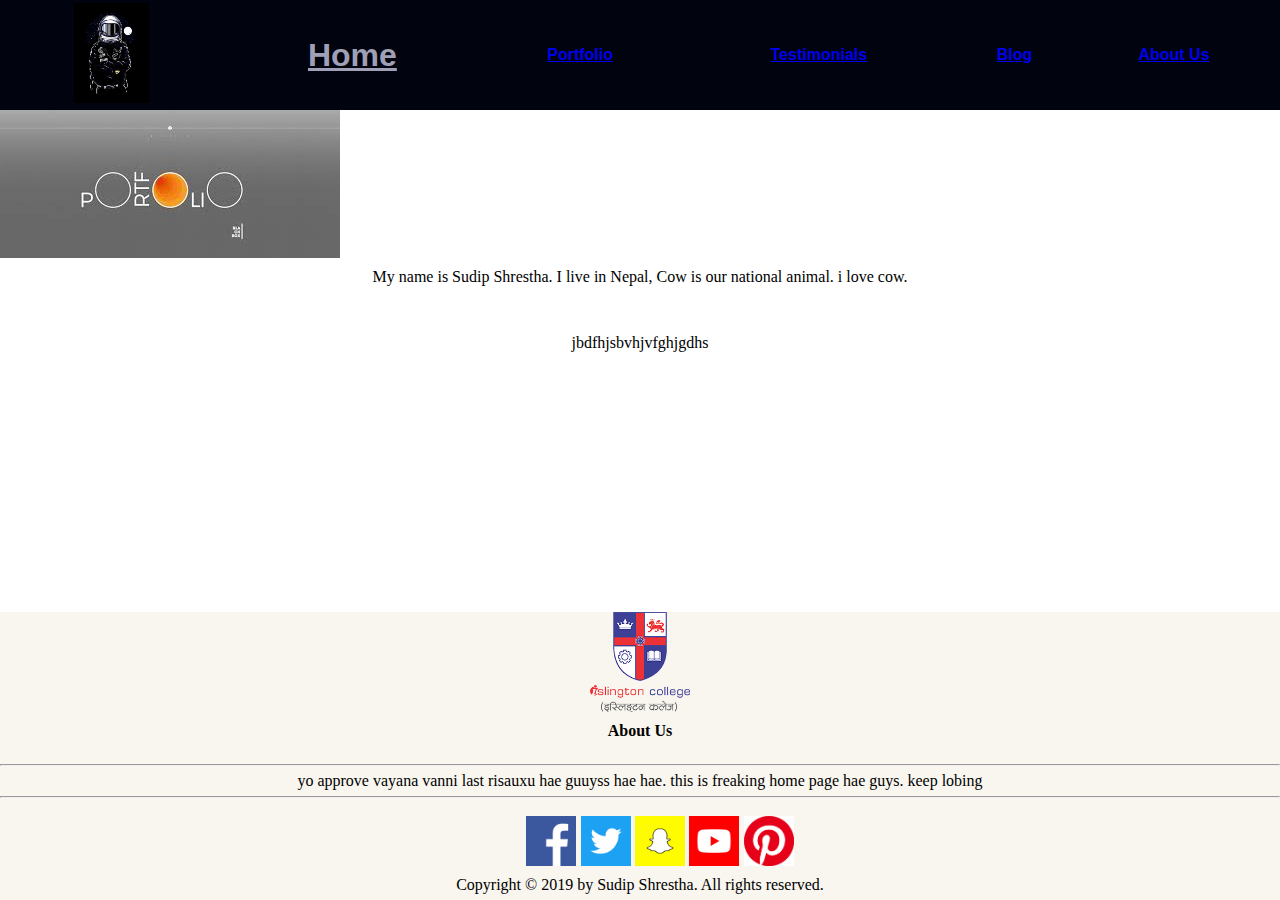
<file: index.html>
<!DOCTYPE html>
<html>
<head>
	<title>Index</title>
	<meta charset="utf-8">
	<meta name="Description" content="personal page">
	<meta name="Keywords" content="html,css,javascript">
	<meta name="author" content="Sudip Shrestha">
	<link rel="stylesheet" type="text/css" href="style.css">
</head>
<body>
<nav>
	<!-- navigation bar /-->
	<table style="width: 100%; background-color: #01030f">
		<tr>
			<th>
				<a href="index.html"><img src="logo1.jpg" alt="logo1" width="75" height="100"></a>
			</th>
			<th>
				<a href="index.html" style="color: #9fa0b5"><h1>Home</h1></a>
			</th>
			<th>
				<a href="portfolio.html">Portfolio</a>
			</th>
			<th>
				<a href="testimonials.html">Testimonials</a>
			</th>
			<th>
				<a href="blog.html">Blog</a>
			</th>
		<th>
			<a href="aboutus.html">About Us</a>
		</th>
	</tr>
	</table>
</nav>
<div class="picture">
	<img src="portfolio.png">
</div>
<div class="content" align:"center">
	<p>My name is Sudip Shrestha. I live in Nepal, Cow is our national animal. i love cow.</p>
	<br><br>
	<p>jbdfhjsbvhjvfghjgdhs</p>
	
</div>
<!-- start of the footer section/-->
<footer class="footer" align:"center">
	<!-- creating a division for writing about owners of this website.-->
	<div class="About Us">
		<img src="logo.png" width="100" height="100">
	</div>
	<!-- End of div whose class is about us /-->
	<!-- Creaking new div with class name paragharph /-->
	<div class="paragharph">
		<p><b>About Us</b></p><br><hr>
		<p>yo approve vayana vanni last risauxu hae guuyss  hae hae. this is freaking  home page hae guys. keep lobing </p><hr><br>
	</div>
		<!-- end of the div with class name paragharph /-->
		<!-- Creating new div add to social media /-->
		<div class="icons" align:"center">
			<ul class="social icons">
				<a href="https://www.facebook.com/"><img src="facebook.png" width="50" height="50"></a>
				<a href="https://twitter.com/home"><img src="twitter.png" width="50" height="50"></a>
				<a href="https://www.snapchat.com/l/en-gb/download"><img src="snapchat.png" width="50" height="50"></a>
				<a href="https://www.youtube.com/"><img src="youtube.png" width="50" height="50"></a>
				<a href="https://www.pinterest.com/"><img src="pinterest.png" width="50" height="50"></a>
			</ul>
		</div>
		<div align:"center">
			<p class="copyright">Copyright © 2019 by Sudip Shrestha.
			All rights reserved.</p>
	</div>
	<!-- End of the div which is for adding copyright information /-->
</footer>
<!-- End of the footer /-->
</body>
<!-- End of the body /-->
</html>
</file>
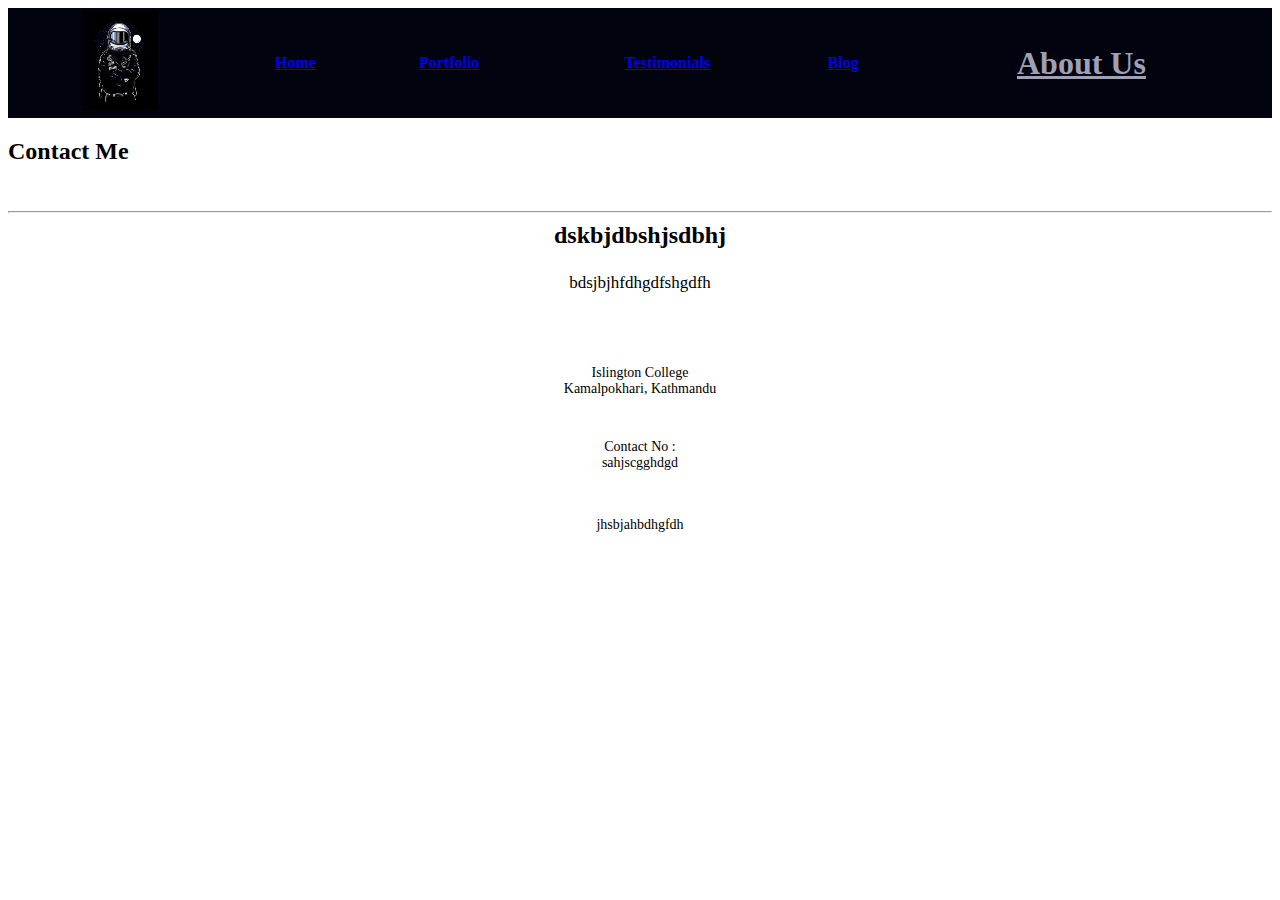
<file: aboutus.html>
<!DOCTYPE html>
<html>
<head>
	<title>About Us</title>
		<meta charset="utf-8">
	<meta name="Description" content="personal page">
	<meta name="Keywords" content="html,css,javascript">
	<meta name="author" content="Sudip Shrestha">
</head>
<body>
	<nav>
		<!-- navigation bar /-->
	<table style="width: 100%; background-color: #01030f">
		<tr>
			<th>
				<a href="index.html"><img src="logo1.jpg" alt="logo1" width="75" height="100"></a>
			</th>
			<th>
				<a href="index.html">Home</a>
			</th>
			<th>
				<a href="portfolio.html">Portfolio</a>
			</th>
			<th>
				<a href="testimonials.html">Testimonials</a>
			</th>
			<th>
				<a href="blog.html">Blog</a>
			</th>
		<th>
			<a href="aboutus.html" style="color: #9fa0b5"><h1>About Us</h1></a>
		</th>
	</tr>
		
	</table>
</nav>
<div class="contact-me">
			<h2>Contact Me</h2>
			<br><hr>
			<!--Using inline CSS-->
			<h3 style="font-size: 24px; text-align: center; color: black;margin-top: 9px;">dskbjdbshjsdbhj</h3>
			<p style="font-size: 17px; text-align: center; color: black">bdsjbjhfdhgdfshgdfh</p>
			<br>
		</div>
<div class="content">
			<p style="font-size: 14px; text-align: center; color: black; margin-top: 5px;"><br>
				<br>Islington College<br>Kamalpokhari, Kathmandu
			</p>

			<p style="font-size: 14px; text-align: center; color: black; margin-top: -4px;"><br>
				<br>Contact No : <br>sahjscgghdgd
			</p>

			<p style="font-size: 14px; text-align: center; color: black;"><br>
				<br>jhsbjahbdhgfdh
			</p>
		</div>
</body>
</html>
</file>
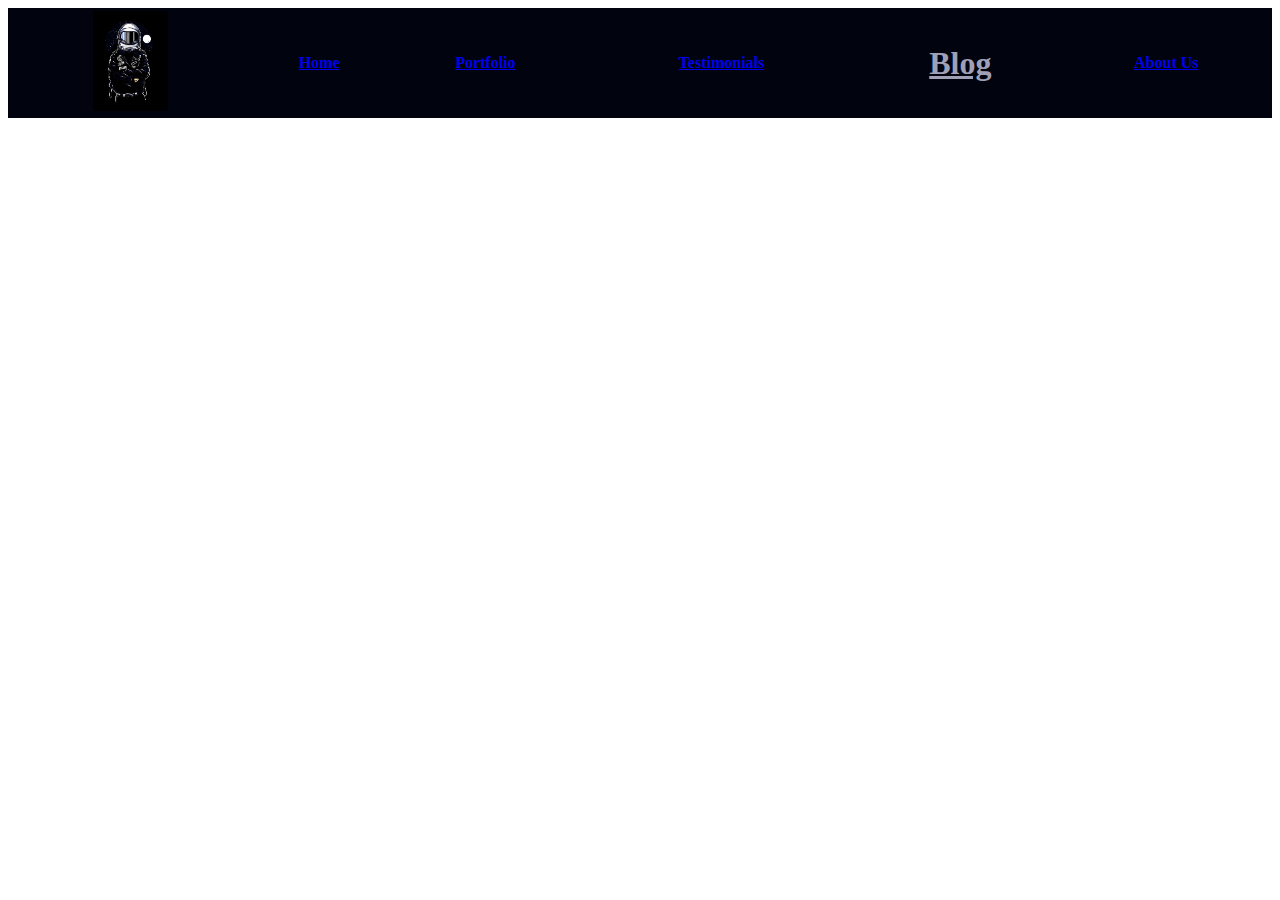
<file: blog.html>
<!DOCTYPE html>
<html>
<head>
	<title>Blog</title>
		<meta charset="utf-8">
	<meta name="Description" content="personal page">
	<meta name="Keywords" content="html,css,javascript">
	<meta name="author" content="Sudip Shrestha">
</head>
<body>
<nav>
	<!-- navigation bar /-->
	<table style="width: 100%; background-color: #01030f">
		<tr>
			<th>
				<a href="index.html"><img src="logo1.jpg" alt="logo1" width="75" height="100"></a>
			</th>
			<th>
				<a href="index.html">Home</a>
			</th>
			<th>
				<a href="portfolio.html">Portfolio</a>
			</th>
			<th>
				<a href="testimonials.html">Testimonials</a>
			</th>
			<th>
				<a href="blog.html" style="color: #9fa0b5"><h1>Blog</h1></a>
			</th>
		<th>
			<a href="aboutus.html">About Us</a>
		</th>
	</tr>
		
	</table>
</nav>
</body>
</html>
</file>
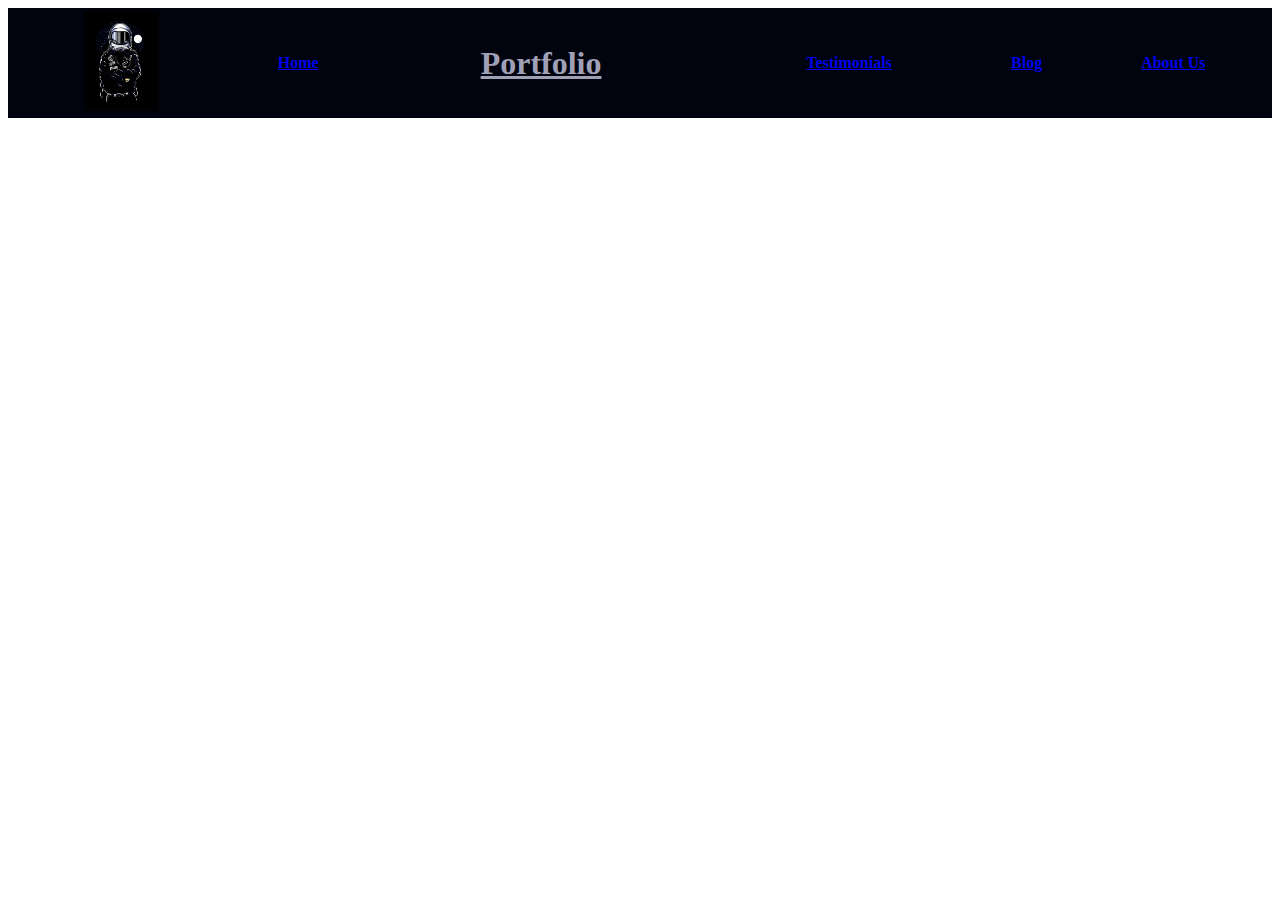
<file: portfolio.html>
<!DOCTYPE html>
<html>
<head>
	<title>Portfolio</title>
		<meta charset="utf-8">
	<meta name="Description" content="personal page">
	<meta name="Keywords" content="html,css,javascript">
	<meta name="author" content="Sudip Shrestha">
</head>
<body>
<nav>
	<!-- navigation bar /-->
	<table style="width: 100%; background-color: #01030f">
		<tr>
			<th>
				<a href="index.html"><img src="logo1.jpg" alt="logo1" width="75" height="100"></a>
			</th>
			<th>
				<a href="index.html">Home</a>
			</th>
			<th>
				<a href="portfolio.html" style="color: #9fa0b5"><h1>Portfolio</h1></a>
			</th>
			<th>
				<a href="testimonials.html">Testimonials</a>
			</th>
			<th>
				<a href="blog.html">Blog</a>
			</th>
		<th>
			<a href="aboutus.html">About Us</a>
		</th>
	</tr>
		
	</table>
</nav
</body>
</html>
</file>
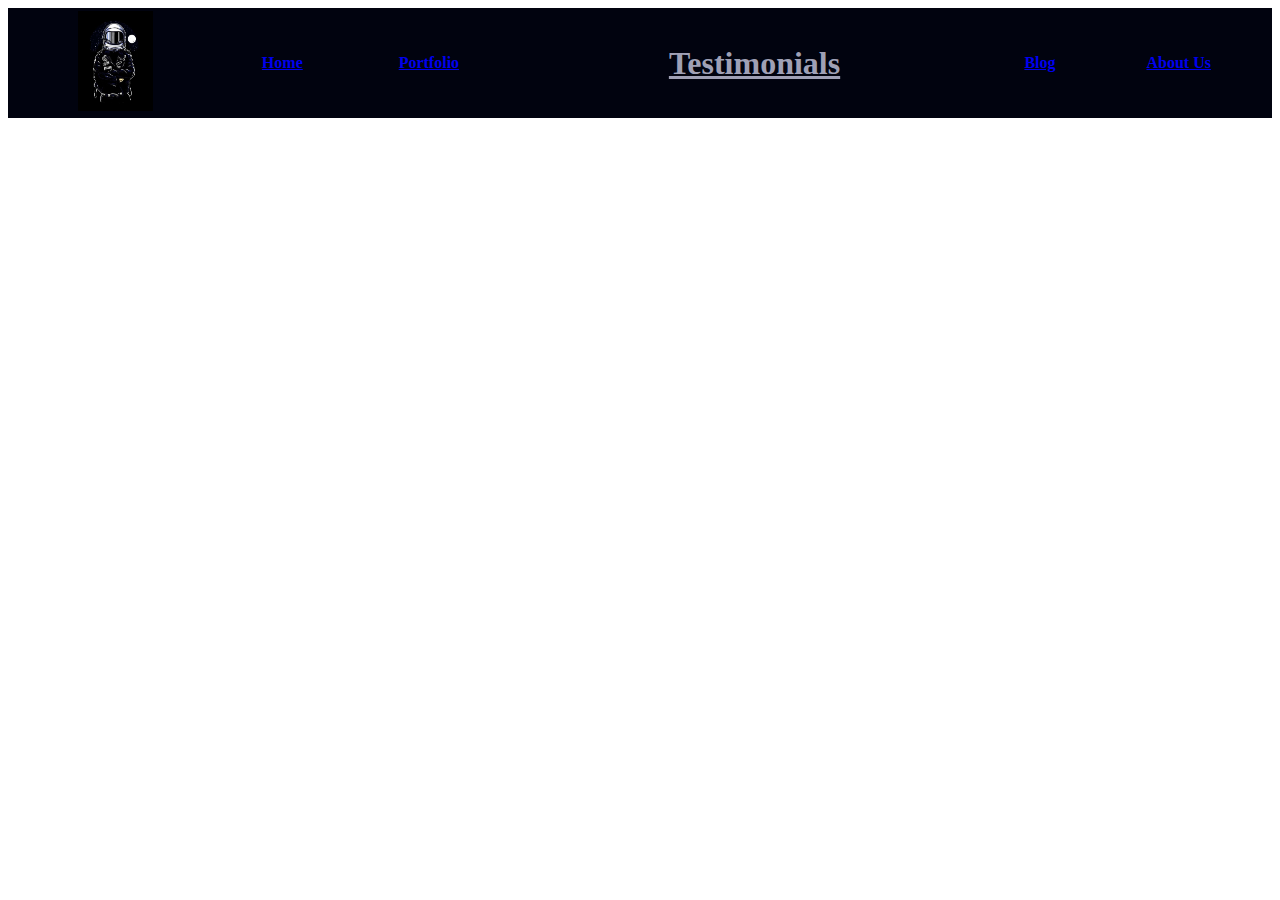
<file: testimonials.html>
<!DOCTYPE html>
<html>
<head>
	<title>Testimonials</title>
		<meta charset="utf-8">
	<meta name="Description" content="personal page">
	<meta name="Keywords" content="html,css,javascript">
	<meta name="author" content="Sudip Shrestha">
</head>
<body>
<nav>
	<!-- navigation bar /-->
	<table style="width: 100%; background-color: #01030f">
		<tr>
			<th>
				<a href="index.html"><img src="logo1.jpg" alt="logo1" width="75" height="100"></a>
			</th>
			<th>
				<a href="index.html">Home</a>
			</th>
			<th>
				<a href="portfolio.html">Portfolio</a>
			</th>
			<th>
				<a href="testimonials.html" style="color: #9fa0b5"><h1>Testimonials</h1></a>
			</th>
			<th>
				<a href="blog.html">Blog</a>
			</th>
		<th>
			<a href="aboutus.html">About Us</a>
		</th>
	</tr>
		
	</table>
</nav>
</body>
</html>
</file>
<file: style.css>
* {
    margin: 0px auto;
}
body {
    font-family: 'Roboto', sans-serif;
    background-color: white;
    overflow-x: hidden;
    position: relative;
}
.navbar {
    overflow: hidden;
    background-color: #222121;
    position: fixed;
    top: 0;
    width: 100%;
  }
  
  .navbar a {
    float: center;
    display: block;
    color: #c0c0c0;
    text-align: center;
    padding: 14px 16px;
    text-decoration:none;
    font-size: 14px;
    font-weight:normal;
    font-style:normal;

  }
  
  .navbar a:hover {
    background: #222121;
    color: white;
  }
  .main{
      background-color: #f9f6ef;
      padding: 16px;
      margin-top: 75px;
      height: auto;
  }
  h2{
    color: #551A8B;  
    text-align: center;
    font-weight: bold;
    font-style:normal;
    text-decoration: underline;
    padding: 10px;

  }
  h4{
      color: #222121;
      text-align: center;
      font-weight: normal;
      font-style: italic;
  }
  p {
    font-family: 'Times New Roman', Times, serif;
    font-weight:normal;
    font-style:normal;
    text-align: center;
    padding: 6px;
    margin-right: 40px;
    margin-left: 40px;
}
    text {
    font-family: 'Times New Roman', Times, serif;
    font-weight:normal;
    font-style:normal;
    text-align: justify;
    padding: 10px;
    margin-right: 70px;
    margin-left: 70px;
    font-size: 20px;
}
  .footer {
    position: fixed;
    left: 0;
    bottom: 0;
    width: 100%;
    background-color: #f9f6ef;
    color: whte;
    text-align: center;
    
  }
</file>
